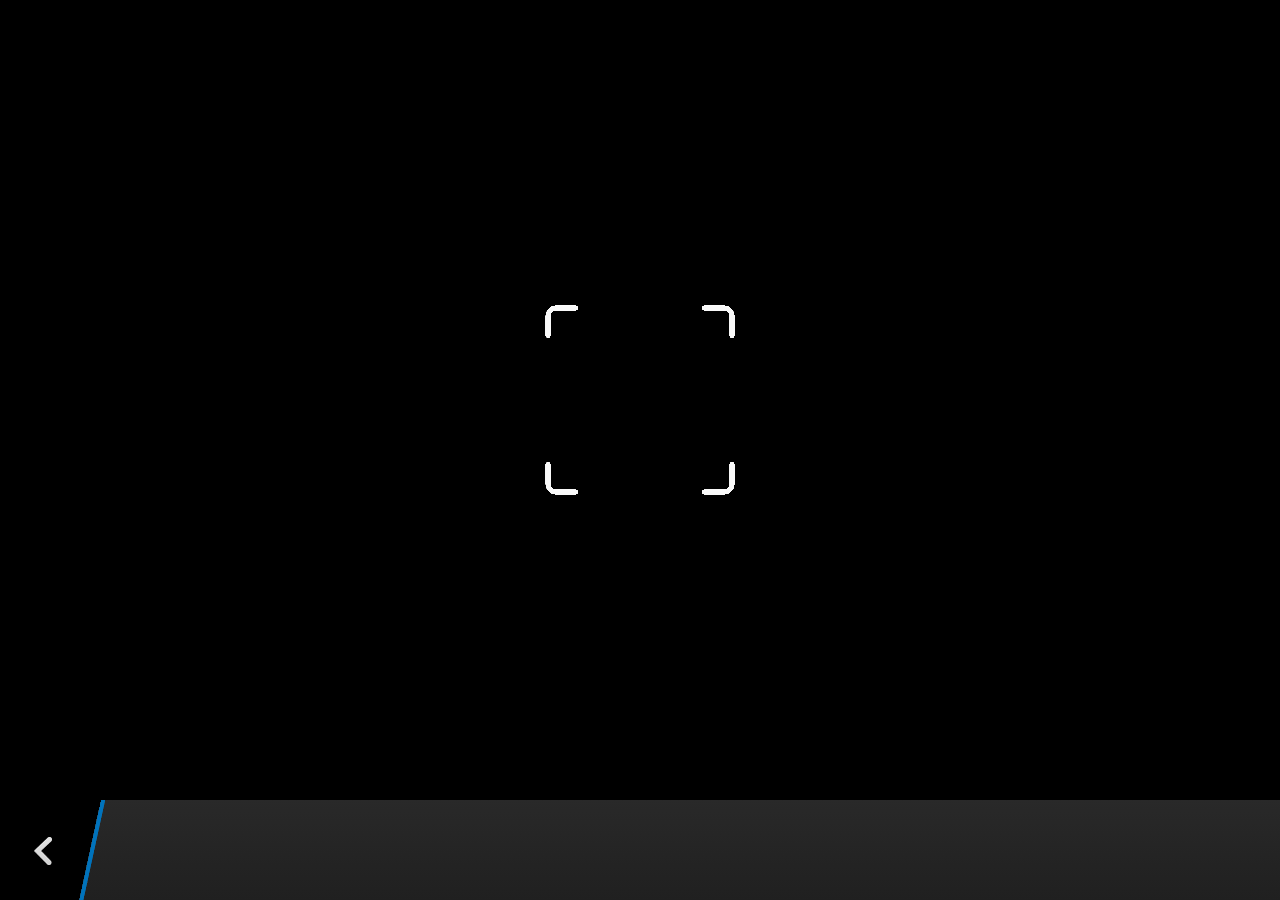
<file: Proyecto Petanka/plugins/cordova-plugin-camera/www/blackberry10/assets/camera.html>
<!--
 Licensed under the Apache License, Version 2.0 (the "License");
 you may not use this file except in compliance with the License.
 You may obtain a copy of the License at

 http://www.apache.org/licenses/LICENSE-2.0

 Unless required by applicable law or agreed to in writing, software
 distributed under the License is distributed on an "AS IS" BASIS,
 WITHOUT WARRANTIES OR CONDITIONS OF ANY KIND, either express or implied.
 See the License for the specific language governing permissions and
 limitations under the License.
 -->
<!DOCTYPE HTML>
<html lang="en">
    <head>
        <meta charset="utf-8">
        <script src="camera.js" type="text/javascript"></script>
        <script>
            var meta = document.createElement("meta");
            meta.setAttribute('name','viewport');
            meta.setAttribute('content','initial-scale='+ (1/window.devicePixelRatio) + ',user-scalable=no');
            document.getElementsByTagName('head')[0].appendChild(meta);
        </script>
    </head>
    <style type="text/css">
        body {
            background-color: black;
        }
        .action-bar {
            position: fixed;
            left: 0px;
            bottom: 0px;
            height: 100px;
            width: 100%;
            background-image: linear-gradient(rgb(41, 41, 41), rgb(32, 32, 32));
        }
        .action-bar-back {
            width: 78px;
            height: 100px;
            background-color: black;
        }
        .action-bar-divider {
            position: fixed;
            bottom: 0px;
            left: 78px;
            width: 28px;
            height: 100px;
            background-image: url([data-uri]);
        }
        .action-bar-back-button {
            position: fixed;
            bottom: 35px;
            left: 34px;
            width: 18px;
            height: 28px;
            background-image: url([data-uri]);
        }
        .camera-cross-hairs {
            position: fixed;
            top: 50%;
            left: 50%;
            -webkit-transform: translate(-50%, -147px);
            width: 194px;
            height: 195px;
            background-image: url([data-uri]); 
        }
    </style>
    <body>
        <div id="camera">
            <video id="v"></video>
            <div class="camera-cross-hairs"></div>
        </div>
        <canvas id="c" style="display: none;"></canvas>
        <div class="action-bar">
            <div id="back" class="action-bar-back">
                <div class="action-bar-back-button"></div>
            </div>
            <div class="action-bar-divider"></div>
        </div>
    </body>
</html>
</file>
